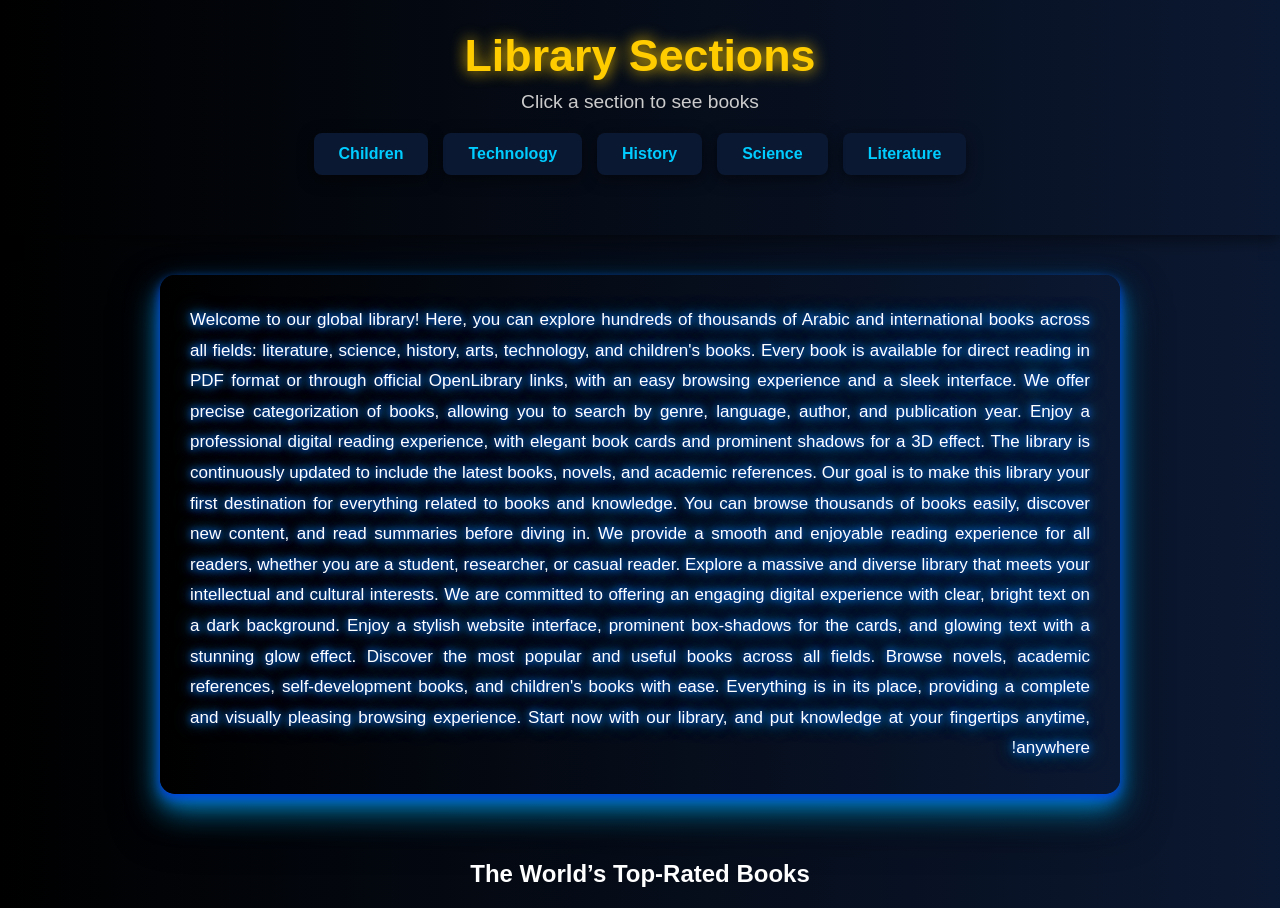
<file: index.html>
<!DOCTYPE html>
<html lang="en">
<head>
    <meta charset="UTF-8">
    <meta name="viewport" content="width=device-width, initial-scale=1.0">
    <title>مكتبه كتب</title>
    <link rel="stylesheet" href="معرض كتب.css">
    <head>
    <meta charset="UTF-8">
    <title>موقعي</title>
    <!-- كود Google AdSense -->
     <script async src="https://pagead2.googlesyndication.com/pagead/js/adsbygoogle.js?client=ca-pub-5165426177953317"
     crossorigin="anonymous"></script>
<!-- and1 -->
<ins class="adsbygoogle"
     style="display:block"
     data-ad-client="ca-pub-5165426177953317"
     data-ad-slot="4927615628"
     data-ad-format="auto"
     data-full-width-responsive="true"></ins>
<script>
     (adsbygoogle = window.adsbygoogle || []).push({});
</script>
</head>
</head>
<body>
<header>
  <h1>Library Sections</h1>
  <p>Click a section to see books</p>
  <nav id="sections-links">
    <a href="Literature.html" data-query="literature">Literature</a>
    <a href="science.html" data-query="science">Science</a>
    <a href="history.html" data-query="history">History</a>
    <a href="tecnorgy.html" data-query="technology">Technology</a>
    <a href="Children.html" data-query="children">Children</a>
  </nav>
</header>
    <!-- نص تعريف طويل داخل Box-shadow -->
<!-- نص تعريف مضيء مع Glow -->
<div id="booksIntro">
    <p>
Welcome to our global library! Here, you can explore hundreds of thousands of Arabic and international books across all fields: literature, science, history, arts, technology, and children's books.  
Every book is available for direct reading in PDF format or through official OpenLibrary links, with an easy browsing experience and a sleek interface.  
We offer precise categorization of books, allowing you to search by genre, language, author, and publication year.  
Enjoy a professional digital reading experience, with elegant book cards and prominent shadows for a 3D effect.  
The library is continuously updated to include the latest books, novels, and academic references.  
Our goal is to make this library your first destination for everything related to books and knowledge.  
You can browse thousands of books easily, discover new content, and read summaries before diving in.  
We provide a smooth and enjoyable reading experience for all readers, whether you are a student, researcher, or casual reader.  
Explore a massive and diverse library that meets your intellectual and cultural interests.  
We are committed to offering an engaging digital experience with clear, bright text on a dark background.  
Enjoy a stylish website interface, prominent box-shadows for the cards, and glowing text with a stunning glow effect.  
Discover the most popular and useful books across all fields.  
Browse novels, academic references, self-development books, and children's books with ease.  
Everything is in its place, providing a complete and visually pleasing browsing experience.  
Start now with our library, and put knowledge at your fingertips anytime, anywhere!
</p>
</div>
<marquee>
     <h3 style="color: white;">اضغض علي الصوره لقراءه الكتب</h3>
</marquee>
<h2 style="color: white;">The World’s Top-Rated Books</h2>

<div id="books"></div>
<script src="معرض كتب.js"></script>
</html>
 <!-- <button onclick="btns()" id="btn">click</button> -->
</file>
<file: معرض كتب.css>
body{
    background: linear-gradient(90deg,#000000,rgb(11, 24, 49));
}
*{
    margin: 0;
    padding: 0;
}
.hero-div{
    display: flex;
    justify-content: space-between;
    align-items: center;
    margin-top: 5px;
    padding: 10px;
}
.hero-nav{ 
 background: linear-gradient(90deg,#000000,rgb(6, 25, 57));
height: 50px;
border-bottom:2px solid #000000 ;
border-radius: 5px;
box-shadow: 2px 2px 2px rgb(7, 32, 74) ;
padding-bottom: 12px;
}
.logo-in-hero{
    color: white;
    margin-left: 20px;
}
.search-in-hero{
      outline: none;
      border-radius: 5px;
      border: 2px solid white;
      height: 20px;
      width: 150px;
      padding-left:3px;
      border: none;
      background-color:white;
         box-shadow: 0 10px 20px 0 rgb(7, 30, 70);
    object-fit: cover;

 
}
.hero-div{
    animation: animation-ul 3s ease-in-out;
}
@keyframes animation-ul{
    from{
        opacity: 0;
        transform:translate3d(50px);
    }
    to{
     color: rgb(0, 17, 255);
        opacity: 1;
        transform: translate3d(0);
    }
}
.hero-div input{
    margin-top: 3px;
}
.hero-div ul{
    list-style: none;
    margin-top: 10px;
    display: flex;
    margin-left: 100px;
    gap: 60px;
}
.hero-div ul li a{
    color: rgb(0, 17, 255);
}
.hero-div ul li a:hover{
color: rgb(25, 37, 202);
border-bottom:1.4px solid rgb(25, 37, 202); ;
}
.btn-in-hero{
    background: none;
    color: rgb(0, 102, 255);
    width: 80px;
    height: 35px;
    border-radius: 14px;
    border: 2px solid rgb(12, 34, 74);
    margin-left: 20px;
    cursor: pointer;
    margin-bottom: 100px;
}
.btn-in-hero:hover{
  color: rgb(255, 255, 255);
    border: 2px solid rgb(31, 52, 92);
    background: none;
}
.btn-in-hero-two{
    background: linear-gradient(90deg,rgb(11, 43, 101),#101a41);
        border: 2px solid rgb(14, 91, 233);
        border-radius: 14px;
        width: 100px;
        height: 35px;
        color: white;
        cursor: pointer;
}
.btn-in-hero-two:hover{
        background: linear-gradient(90deg,rgb(11, 30, 66),#101a41);
        border: 2px solid rgb(8, 66, 175);
                color: white;


}
a{
    text-decoration: none;
}
body {
    direction:rtl;
     font-family:Arial; 
    text-align:center;
}
#books{display:flex;
 flex-wrap:wrap;
 justify-content:center;
margin-top:20px;
}
.book {
    width: 180px;
    margin: 10px;
    flex-wrap: wrap;
    cursor: pointer;
    border-radius: 12px;
    overflow: hidden;
    transition: transform 0.4s, box-shadow 0.4s;
    box-shadow: 
        0 8px 12px rgba(66, 66, 66, 0.2),
        0 16px 32px rgba(0,0,0,0.25),
        0 24px 48px rgba(31, 28, 28, 0.2),
        0 32px 64px rgba(24, 23, 23, 0.35);
}

/* تأثير عند التحويم */
.book:hover {
    transform: translateY(-12px) rotateX(5deg);
    box-shadow: 
        0 12px 24px rgba(0,0,0,0.25),
        0 24px 48px rgba(0,0,0,0.35),
        0 36px 72px rgba(0,0,0,0.4),
        0 48px 96px rgba(0,0,0,0.45);
}

.book img{
width:100%;
border-radius:5px;
}
.book p{
margin:5px 0; 
font-size:14px;
color: rgb(255, 255, 255);
}
#booksIntro {
    max-width: 900px;
    margin: 40px auto;
    padding: 30px;
    font-size: 17px;
    line-height: 1.8;
    text-align: justify;
    border-radius: 15px;
    box-shadow: 
        0 4px 8px rgba(0, 54, 233, 0.765),
        0 8px 16px rgba(0, 122, 221, 0.6),
        0 16px 32px rgba(0, 179, 255, 0.7),
        0 24px 48px rgba(0, 0, 0, 0.8);
          background: linear-gradient(90deg,#000000,rgb(11, 24, 49));
         color: white;
    text-shadow: 
        0 0 6px #1148de,
        0 0 12px #00aaff,
        0 0 20px #097e9e;
}

/* @media (max-width:768px){
    .hero-div{
        position: absolute;
        top: 65px;
        right: 0;
        background: #111;
        width: 100%;
        flex-direction:column;
        text-align: center;
        display: none;
    }
} */
body {
  font-family: 'Arial', sans-serif;
  background: linear-gradient(90deg, #000000, rgb(11, 24, 49));
  color: #fff;
  margin: 0;
  padding: 0;
}

header {
  text-align: center;
  padding: 30px 20px;
  background: linear-gradient(90deg, #000000, rgb(11, 24, 49));
  box-shadow: 0 4px 15px rgba(0,0,0,0.5);
}

header h1 {
  font-size: 2.8rem;
  margin-bottom: 10px;
  color: #ffcc00;
  text-shadow: 0 0 15px #ffcc00;
}

header p {
  font-size: 1.2rem;
  color: #ccc;
  margin-bottom: 20px;
}

/* روابط الأقسام */
#sections-links {
  display: flex;
  justify-content: center;
  flex-wrap: wrap;
  gap: 15px;
  margin-bottom: 30px;
}

#sections-links a {
  text-decoration: none;
  padding: 12px 25px;
  background-color: #0b1831; /* قريب من اللون الداكن للخلفية */
  color: #00ccff;
  font-weight: bold;
  border-radius: 8px;
  box-shadow: 0 4px 15px rgba(0,0,0,0.5);
  transition: all 0.3s ease;
  text-align: center;
}

#sections-links a:hover {
  background-color: #00ccff;
  color: #0b1831;
  transform: translateY(-3px);
  box-shadow: 0 8px 20px rgba(0,0,0,0.7);
}

/* حاوية عرض الكتب */
#books-preview {
  padding: 0 20px 40px 20px;
}

#books-preview h2 {
  font-size: 2rem;
  color: #ffcc00;
  margin-bottom: 20px;
  text-shadow: 0 0 10px #ffcc00;
}

/* كروت الكتب */
.books {
  display: flex;
  flex-wrap: wrap;
  gap: 20px;
  justify-content: center;
}

.book {
  flex: 0 1 160px;
  background-color: #0b1831; /* نفس اللون الداكن */
  border-radius: 10px;
  overflow: hidden;
  box-shadow: 0 6px 20px rgba(0,0,0,0.6);
  text-align: center;
  transition: transform 0.3s ease, box-shadow 0.3s ease;
  cursor: default;
}

.book:hover {
  transform: translateY(-5px);
  box-shadow: 0 12px 25px rgba(0,0,0,0.8);
}

.book img {
  width: 100%;
  height: 220px;
  object-fit: cover;
}

.book p {
  margin: 10px 5px;
  font-size: 0.95rem;
  color: #fff;
  text-shadow: 0 0 5px #fff;
  min-height: 40px;
}
</file>
